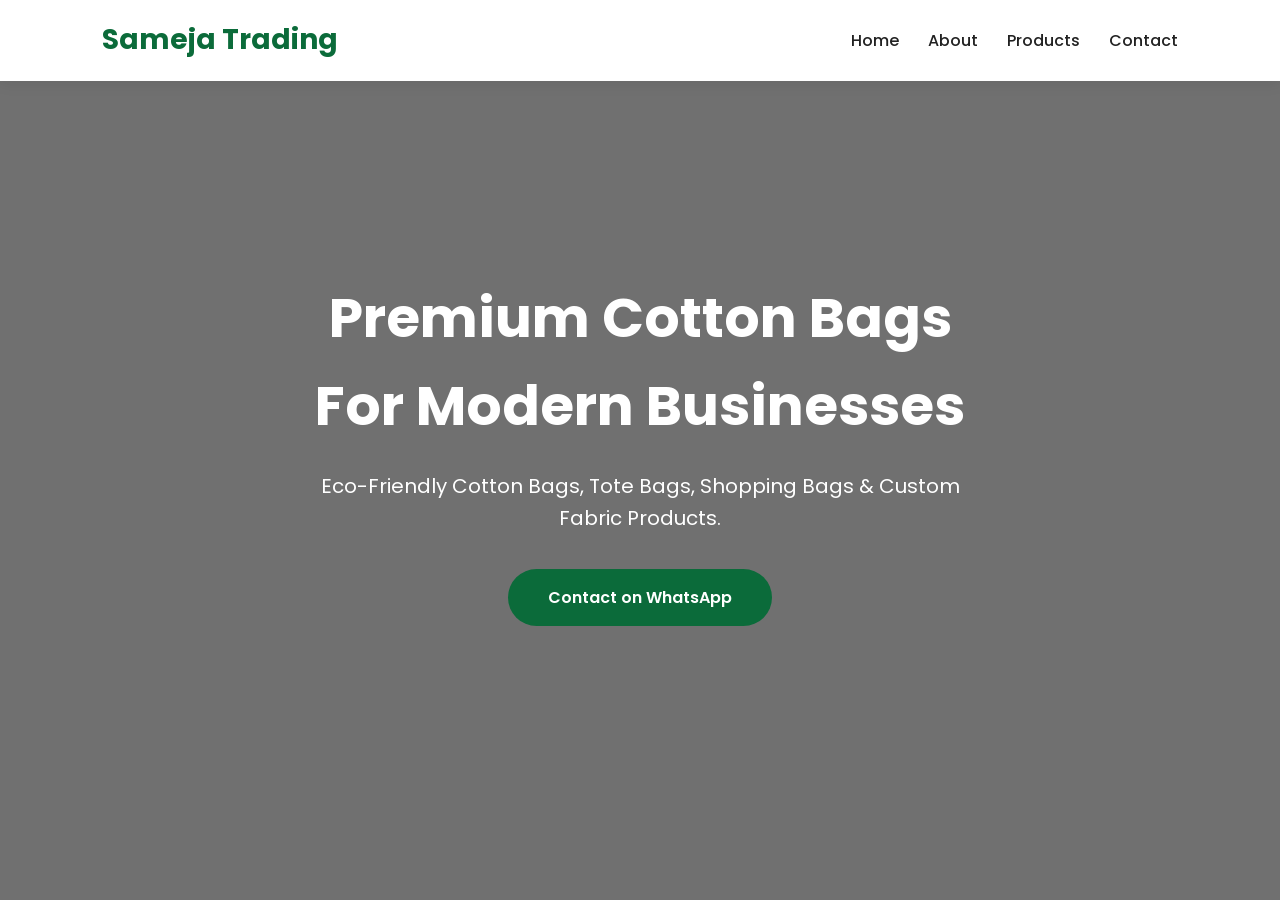
<file: index.html>
<!DOCTYPE html>
<html lang="en">
<head>
<meta charset="UTF-8">
<meta name="viewport" content="width=device-width, initial-scale=1.0">

<title>Sameja Trading | Premium Cotton Bags Manufacturer</title>

<meta name="description" content="Sameja Trading manufactures premium cotton bags, tote bags, shopping bags and eco-friendly fabric products.">

<link rel="stylesheet" href="style.css">

<link href="https://fonts.googleapis.com/css2?family=Poppins:wght@300;400;500;600;700&display=swap" rel="stylesheet">

</head>

<body>

<header>

<div class="logo">
Sameja Trading
</div>

<nav>

<a href="#home">Home</a>

<a href="#about">About</a>

<a href="#products">Products</a>

<a href="#contact">Contact</a>

</nav>

</header>

<section id="home" class="hero">

<div class="hero-text">

<h1>Premium Cotton Bags For Modern Businesses</h1>

<p>

Eco-Friendly Cotton Bags, Tote Bags, Shopping Bags & Custom Fabric Products.

</p>

<a href="https://wa.me/919024124072" class="btn">

Contact on WhatsApp

</a>

</div>

</section>
</file>
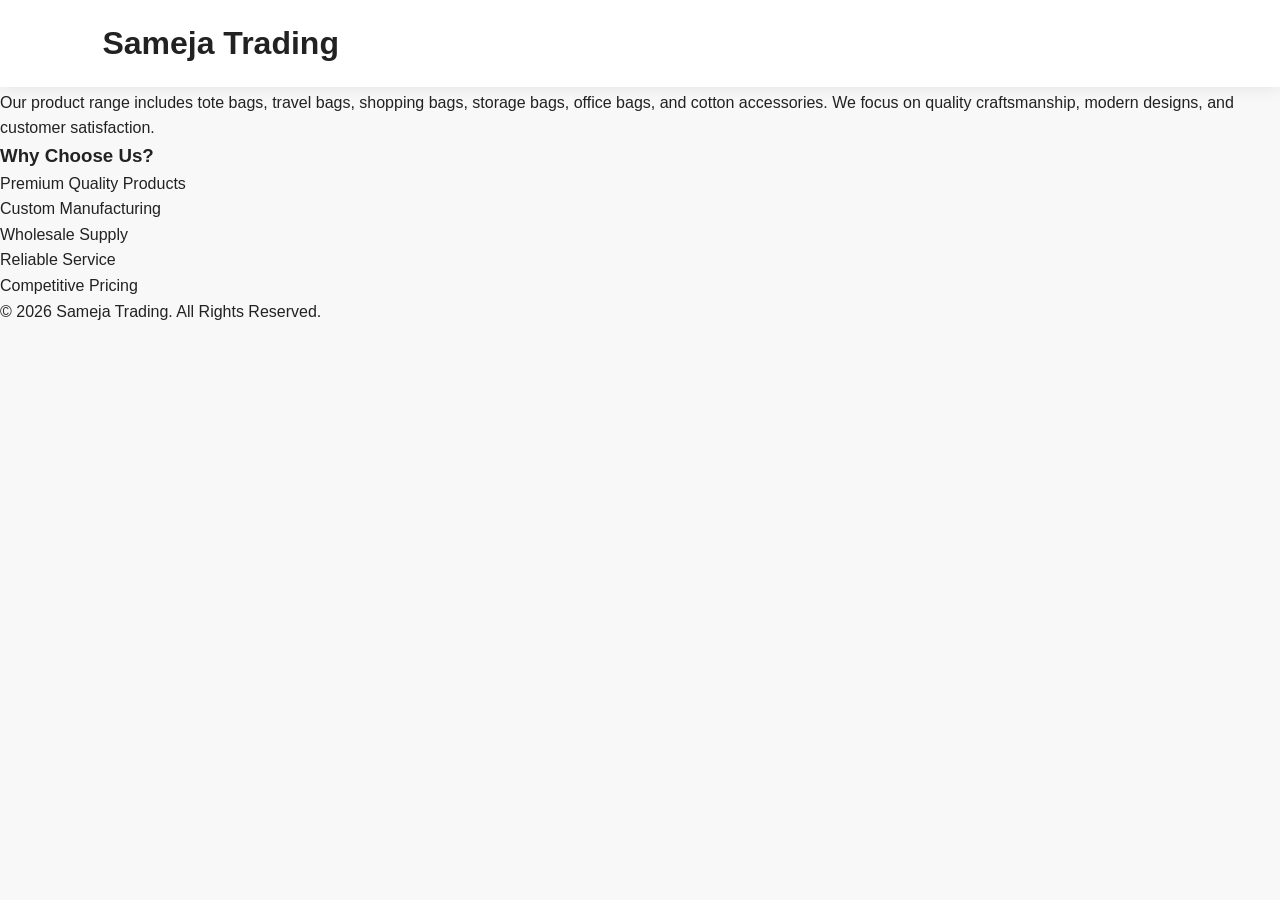
<file: about.html>
<!DOCTYPE html>
<html lang="en">
<head>
<meta charset="UTF-8">
<meta name="viewport" content="width=device-width, initial-scale=1.0">
<title>About Us | Sameja Trading</title>
<link rel="stylesheet" href="style.css">
</head>

<body>

<header>
<h1>Sameja Trading</h1>
</header>

<section>

<h2>About Sameja Trading</h2>

<p>
Sameja Trading is dedicated to manufacturing and supplying premium-quality cotton bags and textile products.
We provide durable, stylish, and eco-friendly products designed for businesses, retailers, and everyday customers.
</p>

<p>
Our product range includes tote bags, travel bags, shopping bags, storage bags, office bags, and cotton accessories.
We focus on quality craftsmanship, modern designs, and customer satisfaction.
</p>

<h3>Why Choose Us?</h3>

<ul>
<li>Premium Quality Products</li>
<li>Custom Manufacturing</li>
<li>Wholesale Supply</li>
<li>Reliable Service</li>
<li>Competitive Pricing</li>
</ul>

</section>

<footer>
<p>© 2026 Sameja Trading. All Rights Reserved.</p>
</footer>

</body>
</html>
</file>
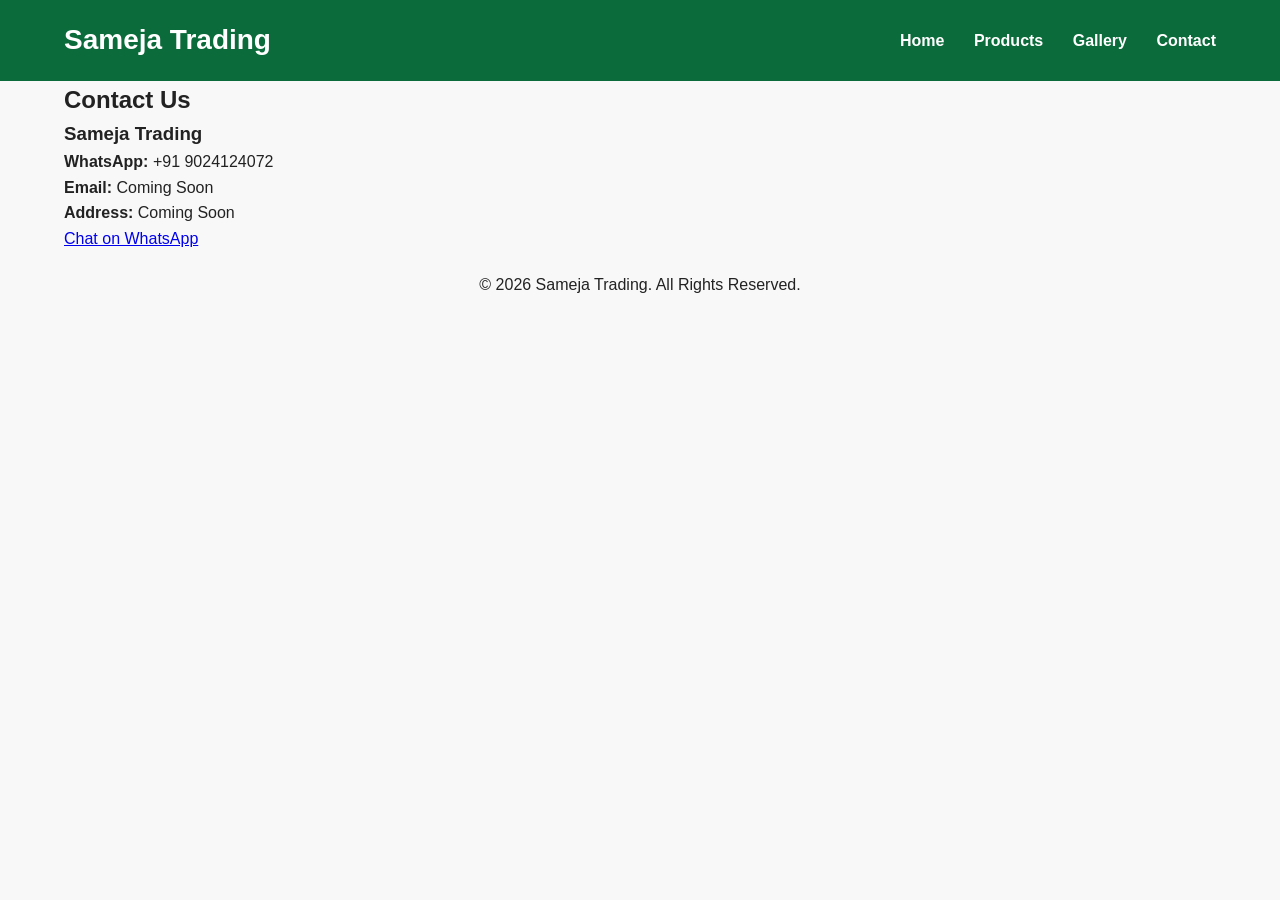
<file: contact.html>
<!DOCTYPE html>
<html lang="en">
<head>
<meta charset="UTF-8">
<meta name="viewport" content="width=device-width, initial-scale=1.0">

<title>Contact | Sameja Trading</title>

<link rel="stylesheet" href="style2.css">

</head>

<body>

<header>

<div class="container">

<div class="logo">
<h2>Sameja Trading</h2>
</div>

<nav>

<a href="Sameja.html">Home</a>

<a href="products.html">Products</a>

<a href="gallery.html">Gallery</a>

<a href="contact.html">Contact</a>

</nav>

</div>

</header>

<section class="container">

<h2>Contact Us</h2>

<div class="product-card">

<h3>Sameja Trading</h3>

<p><strong>WhatsApp:</strong> +91 9024124072</p>

<p><strong>Email:</strong> Coming Soon</p>

<p><strong>Address:</strong> Coming Soon</p>

<a href="https://wa.me/919024124072" class="btn">

Chat on WhatsApp

</a>

</div>

</section>

<footer>

<p style="text-align:center;padding:20px;">

© 2026 Sameja Trading. All Rights Reserved.

</p>

</footer>

<script src="script2.js"></script>

</body>
</html>
</file>
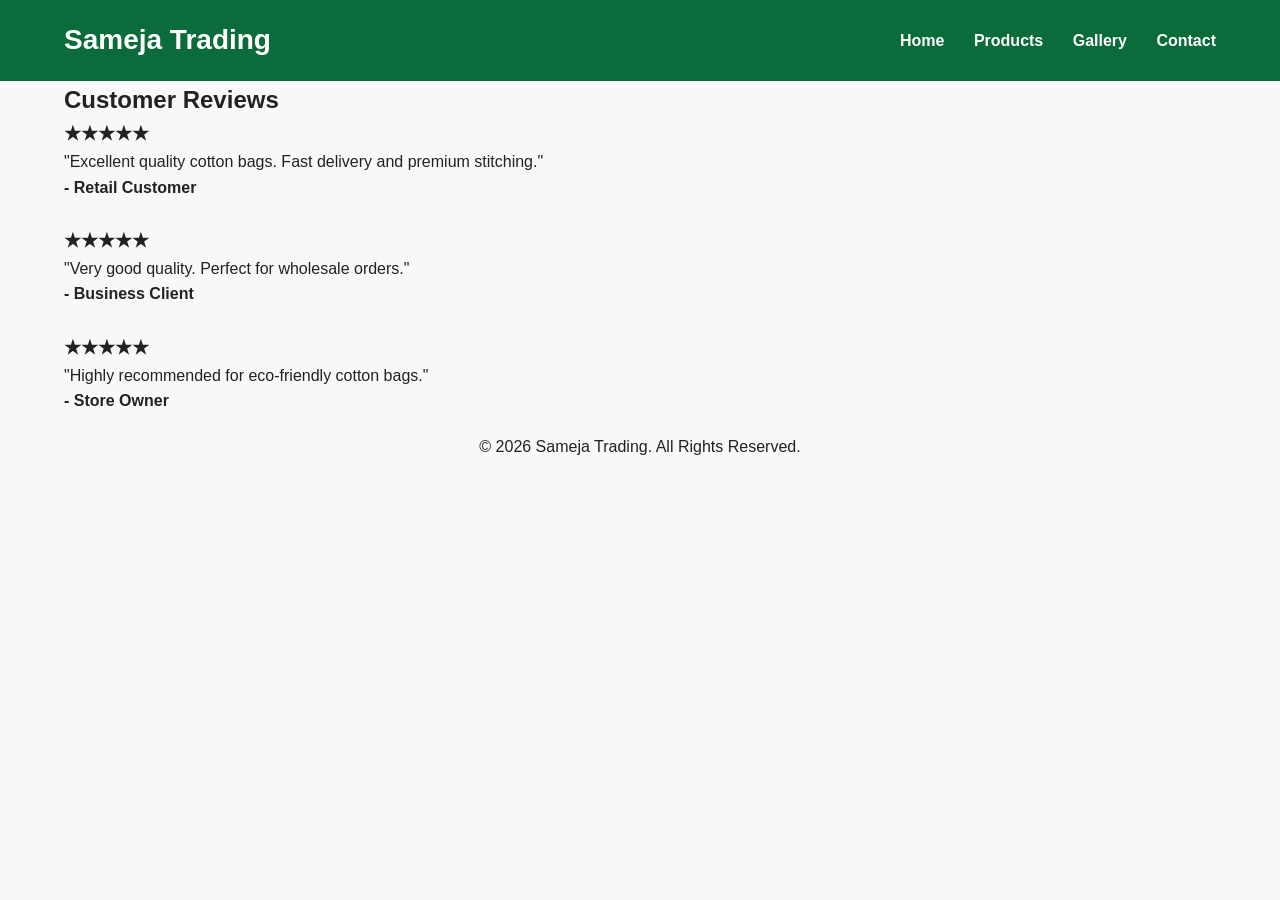
<file: reviews.html>
<!DOCTYPE html>
<html lang="en">
<head>
<meta charset="UTF-8">
<meta name="viewport" content="width=device-width, initial-scale=1.0">
<title>Customer Reviews | Sameja Trading</title>

<link rel="stylesheet" href="style2.css">

</head>
<body>

<header>

<div class="container">

<div class="logo">
<h2>Sameja Trading</h2>
</div>

<nav>

<a href="Sameja.html">Home</a>
<a href="products.html">Products</a>
<a href="gallery.html">Gallery</a>
<a href="contact.html">Contact</a>

</nav>

</div>

</header>

<section class="container">

<h2>Customer Reviews</h2>

<div class="product-card">

<h3>★★★★★</h3>

<p>
"Excellent quality cotton bags. Fast delivery and premium stitching."
</p>

<h4>- Retail Customer</h4>

</div>

<br>

<div class="product-card">

<h3>★★★★★</h3>

<p>
"Very good quality. Perfect for wholesale orders."
</p>

<h4>- Business Client</h4>

</div>

<br>

<div class="product-card">

<h3>★★★★★</h3>

<p>
"Highly recommended for eco-friendly cotton bags."
</p>

<h4>- Store Owner</h4>

</div>

</section>

<footer>

<p style="text-align:center;padding:20px;">
© 2026 Sameja Trading. All Rights Reserved.
</p>

</footer>

<script src="script2.js"></script>

</body>
</html>
</file>
<file: style.css>
*{
margin:0;
padding:0;
box-sizing:border-box;
font-family:'Poppins',sans-serif;
}

body{
background:#f8f8f8;
color:#222;
line-height:1.6;
}

header{
position:fixed;
top:0;
left:0;
width:100%;
background:#ffffff;
display:flex;
justify-content:space-between;
align-items:center;
padding:18px 8%;
box-shadow:0 2px 15px rgba(0,0,0,.08);
z-index:1000;
}

.logo{
font-size:28px;
font-weight:700;
color:#0b6b3a;
}

nav a{
text-decoration:none;
margin-left:25px;
color:#222;
font-weight:500;
transition:.3s;
}

nav a:hover{
color:#0b6b3a;
}

.hero{
height:100vh;
display:flex;
align-items:center;
justify-content:center;
text-align:center;
padding:0 20px;
background:linear-gradient(rgba(0,0,0,.55),rgba(0,0,0,.55)),
url("https://images.unsplash.com/photo-1512436991641-6745cdb1723b?auto=format&fit=crop&w=1600&q=80");
background-size:cover;
background-position:center;
}

.hero-text{
max-width:700px;
color:#fff;
}

.hero-text h1{
font-size:55px;
margin-bottom:20px;
}

.hero-text p{
font-size:20px;
margin-bottom:35px;
}

.btn{
display:inline-block;
padding:16px 40px;
background:#0b6b3a;
color:#fff;
text-decoration:none;
border-radius:40px;
font-weight:600;
transition:.3s;
}

.btn:hover{
background:#09562f;
transform:translateY(-3px);
}
</file>
<file: style2.css>
*{
margin:0;
padding:0;
box-sizing:border-box;
font-family:Arial,sans-serif;
}

body{
background:#f8f8f8;
color:#222;
line-height:1.6;
}

.container{
width:90%;
max-width:1200px;
margin:auto;
}

header{
background:#0b6b3a;
padding:18px 0;
position:sticky;
top:0;
z-index:1000;
}

header .container{
display:flex;
justify-content:space-between;
align-items:center;
}

.logo h2{
color:#fff;
font-size:28px;
font-weight:bold;
}

nav a{
color:#fff;
text-decoration:none;
margin-left:25px;
font-size:16px;
font-weight:600;
}

nav a:hover{
color:#ffdsection{
padding:70px 0;
}

h2{
text-align:center;
font-size:36px;
margin-bottom:35px;
color:#0b6b3a;
}

.product-grid{
display:grid;
grid-template-columns:repeat(auto-fit,minmax(250px,1fr));
gap:25px;
}

.product-card{
background:#fff;
border-radius:12px;
overflow:hidden;
box-shadow:0 8px 20px rgba(0,0,0,.1);
transition:.3s;
text-align:center;
padding-bottom:20px;
}

.product-card:hover{
transform:translateY(-8px);
}

.product-card img{
width:100%;
height:250px;
object-fit:cover;
}

.product-card h3{
margin:18px 0 10px;
color:#0b6b3a;
}

.product-card p{
padding:0 15px;
}

#why ul{
max-width:700px;
margin:auto;
list-style:none;
}

#why li{
background:#fff;
margin:12px 0;
padding:15px;
border-left:5px solid #0b6b3a;
box-shadow:0 4px 10px rgba(0,0,0,.08);
}

#contact{
text-align:center;
}

footer{
background:#0b6b3a;
color:#fff;
text-align:center;
padding:20px;
margin-top:50px;
}

@media(max-width:768px){

header .container{
flex-direction:column;
}

nav{
margin-top:15px;
}

nav a{
display:block;
margin:10px 0;
}

.hero h1{
font-size:34px;
}

.hero p{
font-size:18px;
}

  }
</file>
